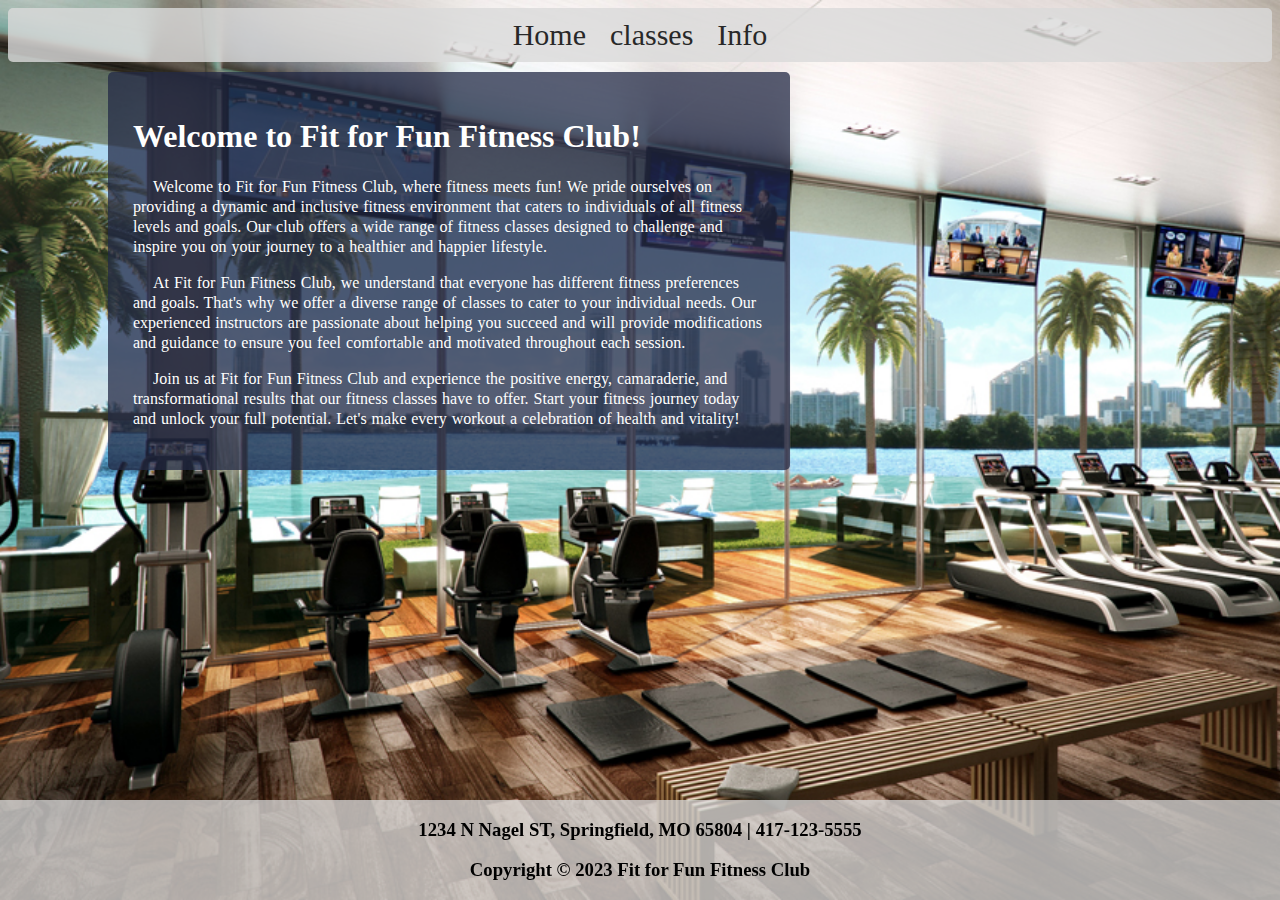
<file: index.html>
<!DOCTYPE html>
<html lang="en">
<head>
    <link rel="stylesheet" href="style.css">

    <meta charset="UTF-8">
    <meta name="viewport" content="width=device-width, initial-scale=1.0">
    <title>home</title>
    <!-- AUTHOR: Matthew Jared -->
    <!-- CLASS: CIS-130-WO1 -->
    <!-- 26th June 2023  -->
</head>
<body >
<div>
    <nav>
       <a href="index.html">Home</a>
       <a href="classes.html">classes</a>
       <a href="info.html">Info</a> 
    </nav>
    <div class="container">
        <h1> Welcome to Fit for Fun Fitness Club! </h1>
            <p>
                Welcome to  Fit for Fun Fitness Club, where fitness meets fun! We pride ourselves on providing a dynamic and inclusive fitness environment that caters to individuals of all fitness levels and goals. Our club offers a wide range of fitness classes designed to challenge and inspire you on your journey to a healthier and happier lifestyle.
            </p>
            <p>
                At  Fit for Fun Fitness Club, we understand that everyone has different fitness preferences and goals. That's why we offer a diverse range of classes to cater to your individual needs. Our experienced instructors are passionate about helping you succeed and will provide modifications and guidance to ensure you feel comfortable and motivated throughout each session.

            </p>
            <p>
                Join us at  Fit for Fun Fitness Club and experience the positive energy, camaraderie, and transformational results that our fitness classes have to offer. Start your fitness journey today and unlock your full potential. Let's make every workout a celebration of health and vitality!

            </p>
            

    </div>
</div>
<footer>
        <h3>1234 N Nagel ST, Springfield, MO 65804 | 417-123-5555</h3>
        <h3>Copyright © 2023 Fit for Fun Fitness Club</h3>
</footer>


</body>
</html>
</file>
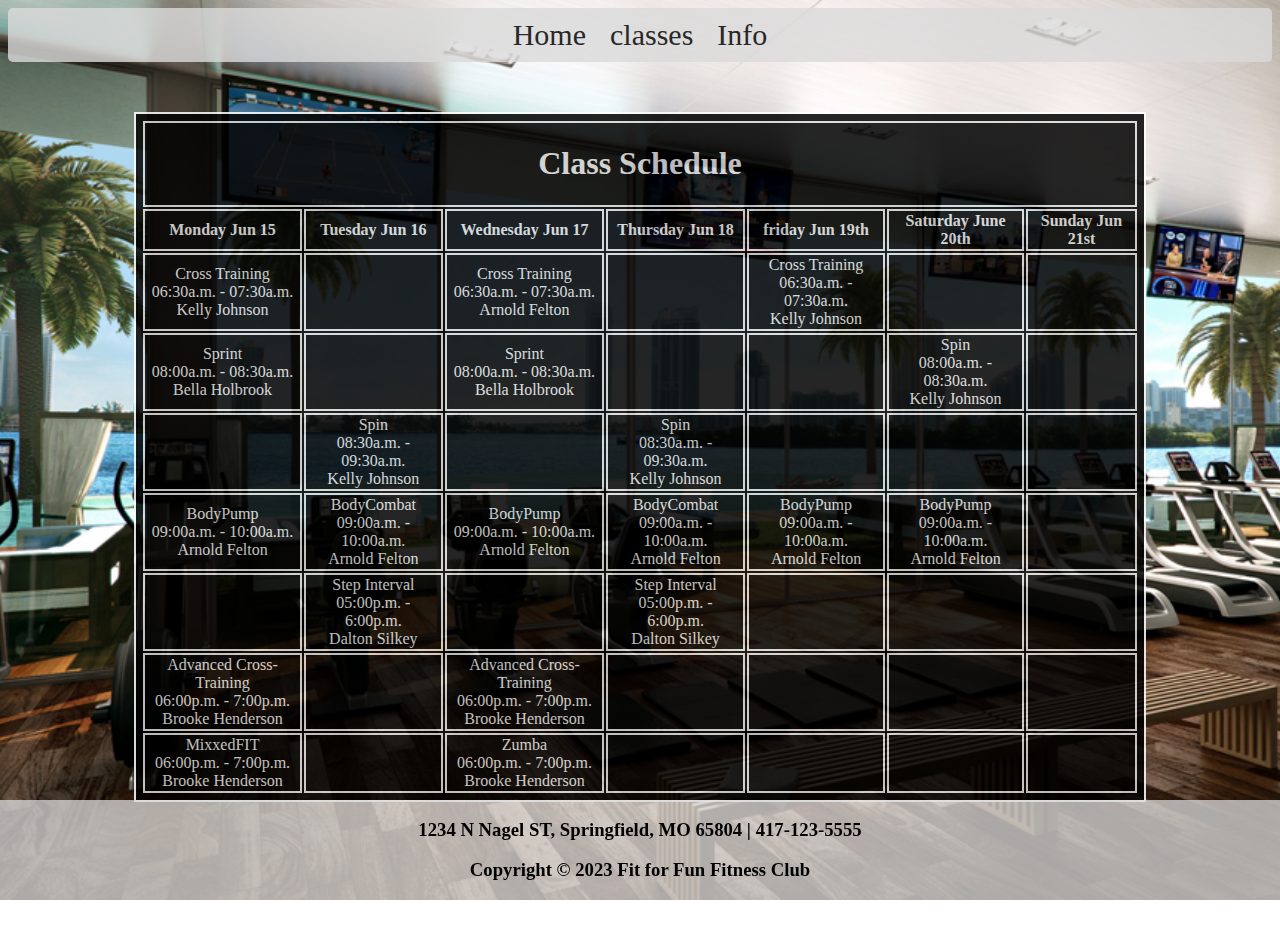
<file: classes.html>
<!DOCTYPE html>
<html lang="en">

<head>
    <link rel="stylesheet" href="style.css">
    <meta charset="UTF-8">
    <meta name="viewport" content="width=device-width, initial-scale=1.0">
    <title>classes</title>
        <!-- AUTHOR: Matthew Jared -->
    <!-- CLASS: CIS-130-WO1 -->
    <!-- 26th June 2023  -->
</head>

<body>
    <nav>
        <a href="index.html">Home</a>
        <a href="classes.html">classes</a>
        <a href="info.html">Info</a>
    </nav>

    <table>
        <tr>
            <td colspan="7">
                <h1>Class Schedule</h1>
            </td>
        </tr>
        <tr>
            <th>Monday Jun 15</th>
            <th>Tuesday Jun 16</th>
            <th>Wednesday Jun 17</th>
            <th>Thursday Jun 18</th>
            <th>friday Jun 19th</th>
            <th>Saturday June 20th</th>
            <th>Sunday Jun 21st</th>
        </tr>

        <!--***ROW 1***  -->
        <tr>
            <td>
                Cross Training <br>
                06:30a.m. - 07:30a.m. <br>
                Kelly Johnson <br>
            </td>

            <td> </td>

            <td>
                Cross Training <br>
                06:30a.m. - 07:30a.m. <br>
                Arnold Felton
            </td>

            <td></td>

            <td>
                Cross Training <br>
                06:30a.m. - 07:30a.m. <br>
                Kelly Johnson
            </td>

            <td></td>

            <td></td>
        </tr>
        <!-- ***Row 2*** -->
        <tr>
            <td>
                Sprint <br>
                08:00a.m. - 08:30a.m. <br>
                Bella Holbrook
            </td>

            <td></td>

            <td>
                Sprint <br>
                08:00a.m. - 08:30a.m. <br>
                Bella Holbrook
            </td>
            <td></td>
            <td></td>
            <td>
                Spin <br>
                08:00a.m. - 08:30a.m. <br>
                Kelly Johnson
            </td>
            <td></td>
        </tr>
        <!-- ***ROW 3*** -->
        <tr>
            <td></td>
            <td>
                Spin <br>
                08:30a.m. - 09:30a.m. <br>
                Kelly Johnson
            </td>
            <td></td>
            <td>
                Spin <br>
                08:30a.m. - 09:30a.m. <br>
                Kelly Johnson</td>
            <td></td>
            <td></td>
            <td></td>
        </tr>
        <!-- ***ROW 4*** -->
        <tr>
            <td>
                BodyPump <br>
                09:00a.m. - 10:00a.m. <br>
                Arnold Felton
            </td>
            <td>
                BodyCombat <br>
                09:00a.m. - 10:00a.m. <br>
                Arnold Felton
            </td>
            <td>
                BodyPump <br>
                09:00a.m. - 10:00a.m. <br>
                Arnold Felton
            </td>
            <td>
                BodyCombat <br>
                09:00a.m. - 10:00a.m. <br>
                Arnold Felton
            </td>
            <td>
                BodyPump <br>
                09:00a.m. - 10:00a.m. <br>
                Arnold Felton
            </td>
            <td>
                BodyPump <br>
                09:00a.m. - 10:00a.m. <br>
                Arnold Felton
            </td>
            <td></td>

        </tr>
        <!-- ***ROW 5*** -->
        <tr>
            <td></td>
            <td>
                Step Interval <br>
                05:00p.m. - 6:00p.m. <br>
                Dalton Silkey
            </td>
            <td></td>
            <td>
                Step Interval <br>
                05:00p.m. - 6:00p.m. <br>
                Dalton Silkey
            </td>
            <td></td>
            <td></td>
            <td></td>
        </tr>
        <!-- ***ROW 6*** -->
        <tr>
            <td>
                Advanced Cross-Training <br>
                06:00p.m. - 7:00p.m. <br>
                Brooke Henderson
            </td>
            <td></td>
            <td>
                Advanced Cross-Training <br>
                06:00p.m. - 7:00p.m. <br>
                Brooke Henderson
            </td>
            <td></td>
            <td></td>
            <td></td>
            <td></td>
        </tr>
        <tr>
            <td>
                MixxedFIT <br>
                06:00p.m. - 7:00p.m. <br>
                Brooke Henderson
            </td>
            <td></td>
            <td>
                Zumba <br>
                06:00p.m. - 7:00p.m. <br>
                Brooke Henderson
            </td>
            <td></td>
            <td></td>
            <td></td>
            <td></td>
        </tr>

    </table>

    <footer>
        <h3>1234 N Nagel ST, Springfield, MO 65804 | 417-123-5555</h3>
        <h3>Copyright © 2023 Fit for Fun Fitness Club</h3>
    </footer>
</body>

</html>
</file>
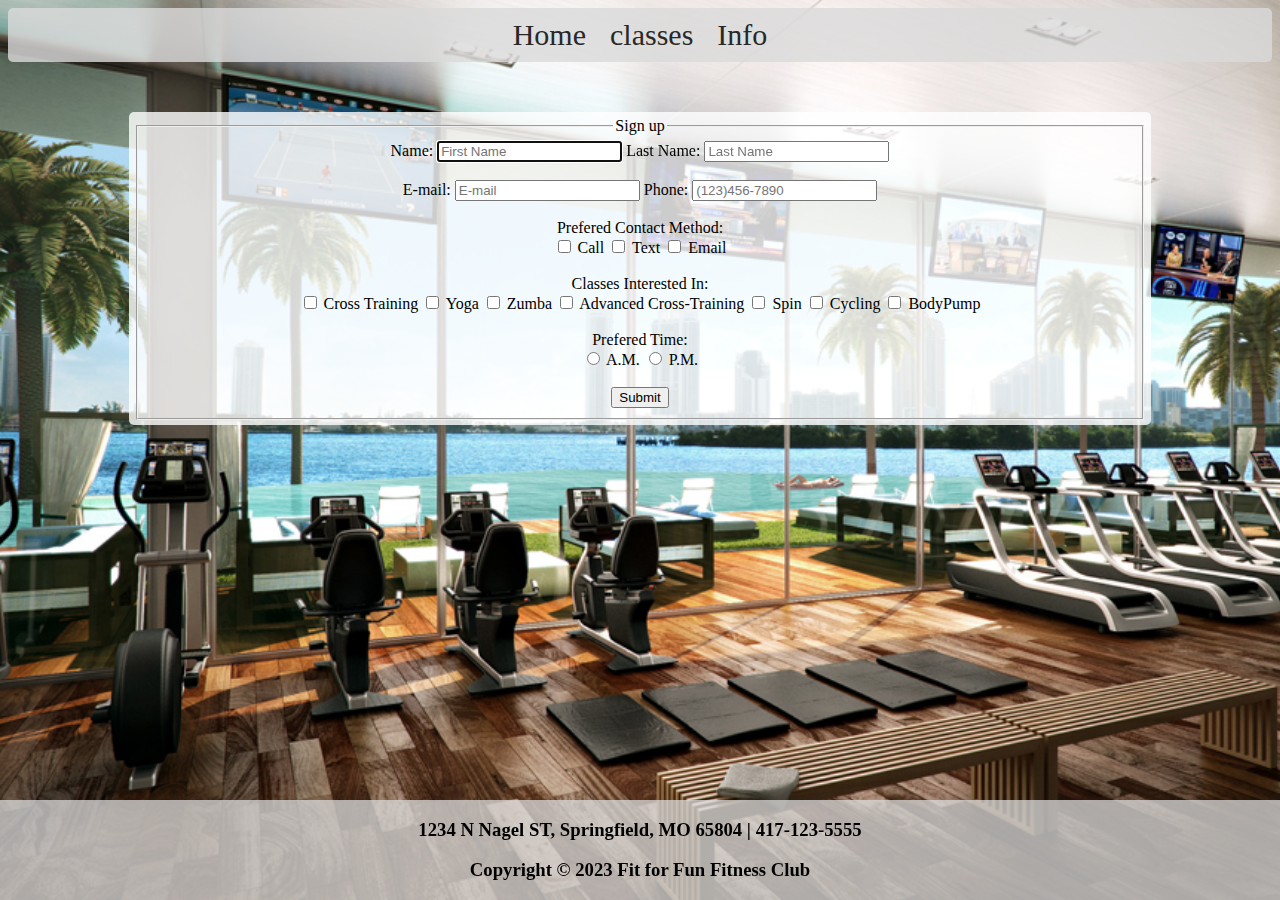
<file: info.html>
<!DOCTYPE html>
<html lang="en">
<head>
    <link rel="stylesheet" href="style.css">
    <meta charset="UTF-8">
    <meta name="viewport" content="width=device-width, initial-scale=1.0">
    <title>info</title>
        <!-- AUTHOR: Matthew Jared -->
    <!-- CLASS: CIS-130-WO1 -->
    <!-- 26th June 2023  -->
</head>
<body>
<div class="background">
    <nav>
        <a href="index.html">Home</a>
        <a href="classes.html">classes</a>
        <a href="info.html">Info</a> 
     </nav>
     <div class="infocontainer">
        <form method="set" action="thankyou.html">
            <fieldset>
                <legend>Sign up </legend>
                <label for="fname">
                    Name:
                    <input id="fname"
                     type="text" 
                     autofocus 
                     required 
                     placeholder="First Name"
                     >
                </label>

                <label for="lname">
                    Last Name:
                    <input type="text"
                     id="lname" 
                     required
                     placeholder="Last Name"
                     >
                </label>
<br> <br>
                <label for="email">
                    E-mail:
                    <input type="email"
                     id="email"
                     required
                     placeholder="E-mail"
                     >

                </label>
                <label for="phone">
                    Phone:
                    <input type="text"
                    id="phone"
                    required
                    placeholder="(123)456-7890"
                    >
                </label>
<br> <br>
                <label for="contact">
                    Prefered Contact Method: <br>
                    <input type="checkbox" id="contact1" name="Call">
                     Call
                    <input type="checkbox" id="contact2" name="Text">
                     Text
                     <input type="checkbox" id="contact3" name="email">
                     Email
                </label>
<br><br>
                <label for="classes">
                    Classes Interested In: <br>
                    <input type="checkbox" id="class1">
                        Cross Training
                    <input type="checkbox" id="class2">
                        Yoga
                    <input type="checkbox" id="class3">
                        Zumba
                    <input type="checkbox" id="class4">
                        Advanced Cross-Training
                    <input type="checkbox" id="class5">
                        Spin
                    <input type="checkbox" id="class6">
                        Cycling
                    <input type="checkbox" id="class7">
                        BodyPump
                </label>
<br><br>
                <label for="time">
                    Prefered Time: <br>
                    <input type="radio" id="am" name="time">
                        A.M.
                    <input type="radio" id="pm" name="time">
                        P.M.

                </label>
<!-- ***LINE BREAK*** --><br> <br>
<!-- ***SUBMIT BUTTON*** -->
                <input 
                type="submit"
                value="Submit"
                >
            </fieldset>
        </form>

    </div>

</div>
<footer>
    <h3>1234 N Nagel ST, Springfield, MO 65804 | 417-123-5555</h3>
    <h3>Copyright © 2023 Fit for Fun Fitness Club</h3>
</footer>

</body>
</html>
</file>
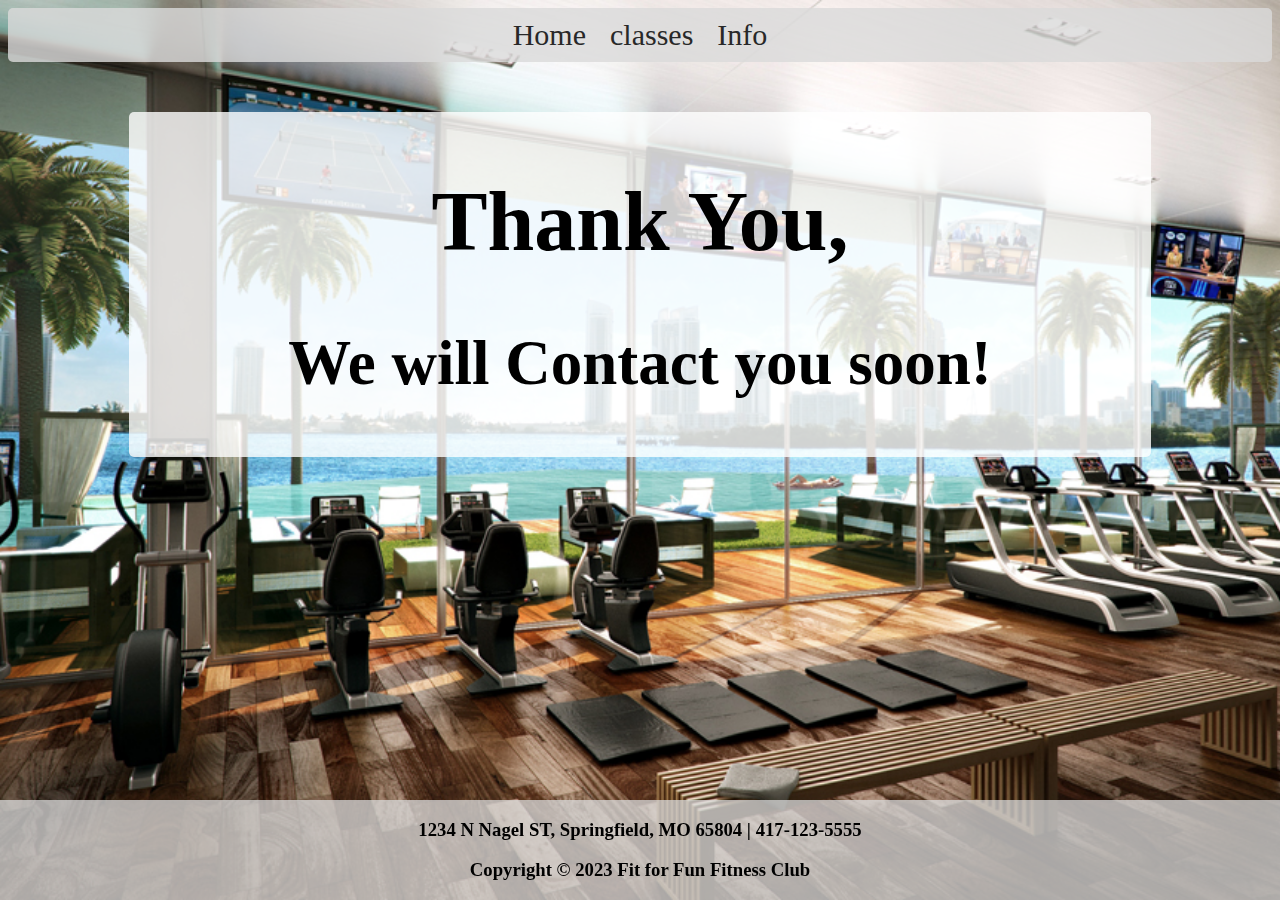
<file: thankyou.html>
<!DOCTYPE html>
<html lang="en" dir="ltr">

<head>
        <!-- AUTHOR: Matthew Jared -->
    <!-- CLASS: CIS-130-WO1 -->
    <!-- 26th June 2023  -->
  <meta charset="utf-8">
  <script>
    function printQuery() {
      var query = window.location.search.substring(1);
      var vars = query.split("&");

      for (var i = 0; i < vars.length; i++) {
        var pair = vars[i].split("=");
          document.write(pair[0] + ": " + pair[1] + "<br />");
      }
    }
  </script>
  <link rel="stylesheet" href="style.css">
  <title>thankyou</title>
</head>

<body>
    <nav>
        <a href="index.html">Home</a>
        <a href="classes.html">classes</a>
        <a href="info.html">Info</a> 
     </nav>
     <div class="thankyoucontainer">
        <h1>Thank You,</h1>
        <h2>We will Contact you soon!</h2>
     </div>
<footer>
        <h3>1234 N Nagel ST, Springfield, MO 65804 | 417-123-5555</h3>
        <h3>Copyright © 2023 Fit for Fun Fitness Club</h3>
</footer>
</body>

</html>
</file>
<file: style.css>
/* <!-- AUTHOR: Matthew Jared -->
<!-- CLASS: CIS-130-WO1 -->
<!-- 26th June 2023  --> */
/* background */
body {
    background-image: url(bacground.jpg);
    z-index: 0;
    background-size: cover;
    background-attachment: fixed;
    color: #fffffe ;

}

table {
    margin: auto;
    margin-bottom: 150px;
    margin-top: 50px;
    width: 80%;
    padding: 5px;
    color: white;
    background: black;
}
table, th, td {
    border: 2px rgb(255, 255, 255) solid;
    opacity: 85%;
    text-align: center;
}

nav {
    position: sticky;
    padding: 10px;
    background-color: rgba(218, 218, 218, 0.807);
    text-align: center;
    z-index: 1;
    border-radius: 5px;
}

/* nav links */
a {
    color: rgb(40, 40, 40);
    font-size: 30px;
    padding: 10px;
    text-decoration-line: none;

}

a:hover {
    color: orangered;
    text-decoration: underline;
}

/* home page container */
.container {
    margin: 10px;
    margin-left: 100px;
    width: 50%;
    background-color: rgb(35, 41, 70, .75);
    padding:25px;
    border-radius: 5px;
    text-align: left;
    margin-bottom: 150px;
  
  }

  /* info container */
  .infocontainer {
    margin: auto;
    margin-top: 50px;
    width: 80%;
    padding: 5px;
    background-color: rgba(255, 255, 255, 0.80);
    color: black;
    border-radius: 5px;
    text-align: center;

  }

  .thankyoucontainer {
    margin: auto;
    margin-top: 50px;
    width: 80%;
    padding: 5px;
    background-color: rgba(255, 255, 255, 0.80);
    color: black;
    border-radius: 5px;
    text-align: center;
    font-size: 42px;

  }

  p {
    text-indent: 20px;
    font-size: 16px;
    word-spacing: 1px;
    line-height: 20px;
  }

  /* the Footer */
footer {
    position: fixed;
    left: 0;
    bottom: 0;
    width: 100%;
    background-color: rgba(218, 218, 218, 0.761);
    color: black;
    width: 100%;
    text-align: center;
    clear: right;

}
</file>
